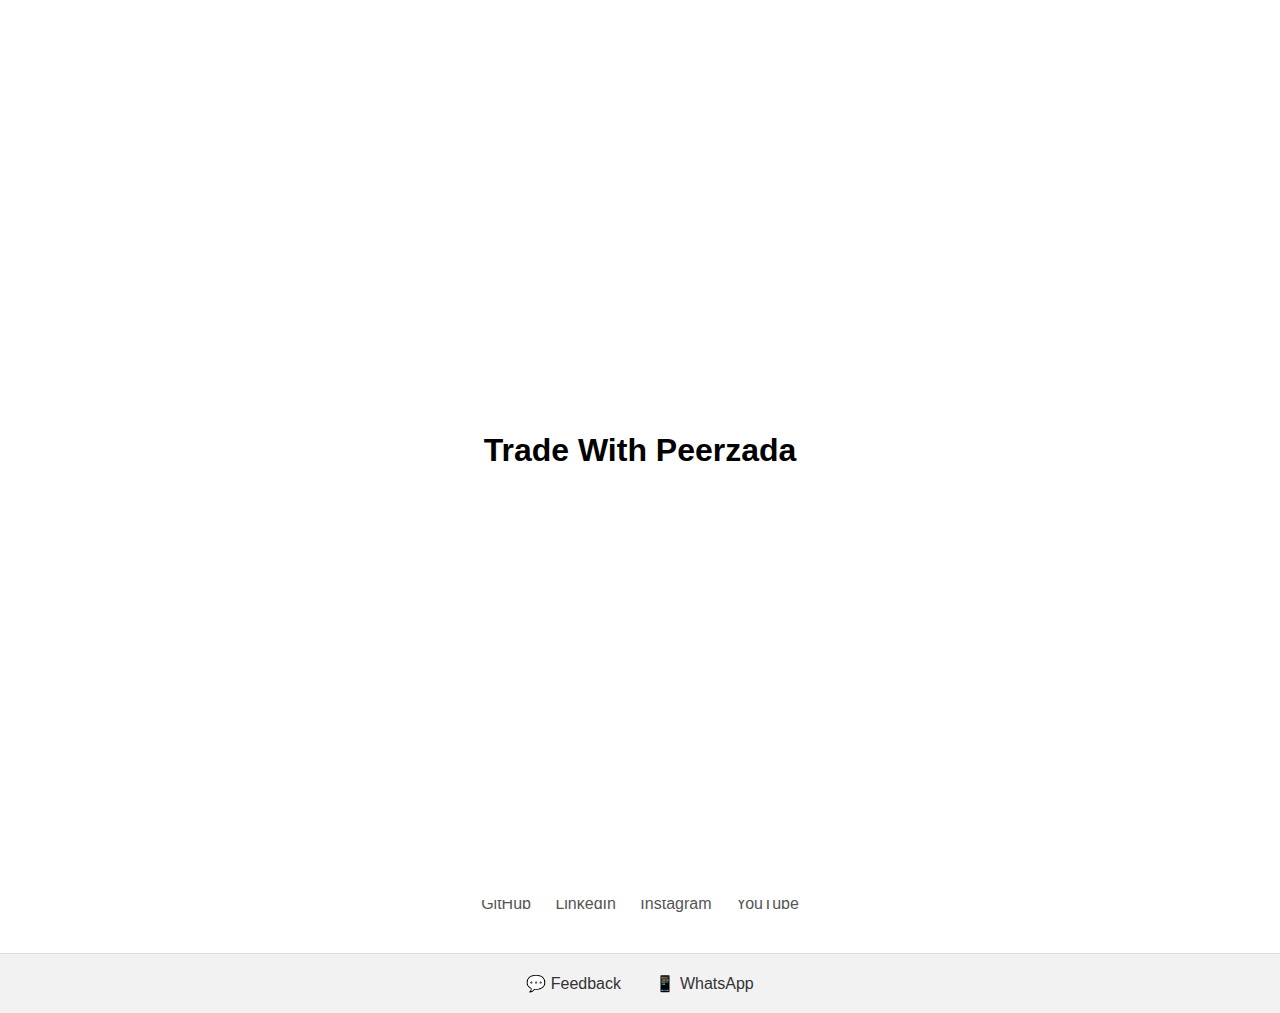
<file: index.html>
<!DOCTYPE html>
<html lang="en">
<head>
  <meta charset="UTF-8" />
  <meta name="viewport" content="width=device-width, initial-scale=1.0" />
  <title>Trade With Peerzada</title>
  <link rel="stylesheet" href="styles.css" />
  <script defer src="script.js"></script>
</head>
<body>
  <!-- Splash Screen -->
  <div id="splash-screen">
    Trade With Peerzada
  </div>

  <!-- Header Navigation -->
  <header>
    <div class="left">
      <a href="support.html" class="nav-link">Support</a>
    </div>
    <div class="right">
      <a href="index.html" class="nav-link">Homepage</a>
      <select id="language-selector">
        <option value="en">English</option>
        <option value="ur">Urdu</option>
        <option value="ja">Japanese</option>
        <option value="ko">Korean</option>
        <option value="fr">French</option>
        <option value="hi">Hindi</option>
        <option value="ar">Arabic</option>
        <option value="zh">Chinese</option>
        <option value="es">Spanish</option>
        <option value="ru">Russian</option>
        <option value="de">German</option>
        <option value="tr">Turkish</option>
        <option value="pt">Portuguese</option>
        <option value="it">Italian</option>
      </select>
    </div>
  </header>

  <!-- Main Content -->
  <main>
    <h1>Smarter Signals. Confident Trading.</h1>
    <p>Get reliable, manually approved trade signals for Forex, Crypto, and Index markets.</p>

    <!-- Signals Preview -->
    <section class="signals-preview">
      <h2>Latest Signals</h2>
      <div class="signal green">
        <h3>📈 BTC/USDT - Buy 🔺</h3>
        <p>Entry: 61,200 | TP: 63,000 | SL: 59,800</p>
      </div>
      <div class="signal red">
        <h3>💱 EUR/USD - Sell 🔻</h3>
        <p>Entry: 1.0925 | TP: 1.0870 | SL: 1.0960</p>
      </div>
      <div class="signal green">
        <h3>🌐 NASDAQ 100 - Buy 🔺</h3>
        <p>Entry: 15,300 | TP: 15,600 | SL: 15,100</p>
      </div>
    </section>
  </main>

  <!-- Social Media in Footer Center -->
  <section class="socials center">
    <h2>Follow Us</h2>
    <ul>
      <li><a href="https://github.com/tradewithpeerzada">GitHub</a></li>
      <li><a href="https://www.linkedin.com/in/peer-zada-a2525b378">LinkedIn</a></li>
      <li><a href="https://www.instagram.com/trade_with_peerzada">Instagram</a></li>
      <li><a href="https://youtube.com/@tradewithpeerzada">YouTube</a></li>
    </ul>
  </section>

  <!-- Footer -->
  <footer>
    <div class="footer-links">
      <a href="mailto:feedback@tradewithpeerzada.io">💬 Feedback</a>
      <a href="https://wa.me/923240603621">📱 WhatsApp</a>
    </div>
  </footer>
</body>
</html>
</file>
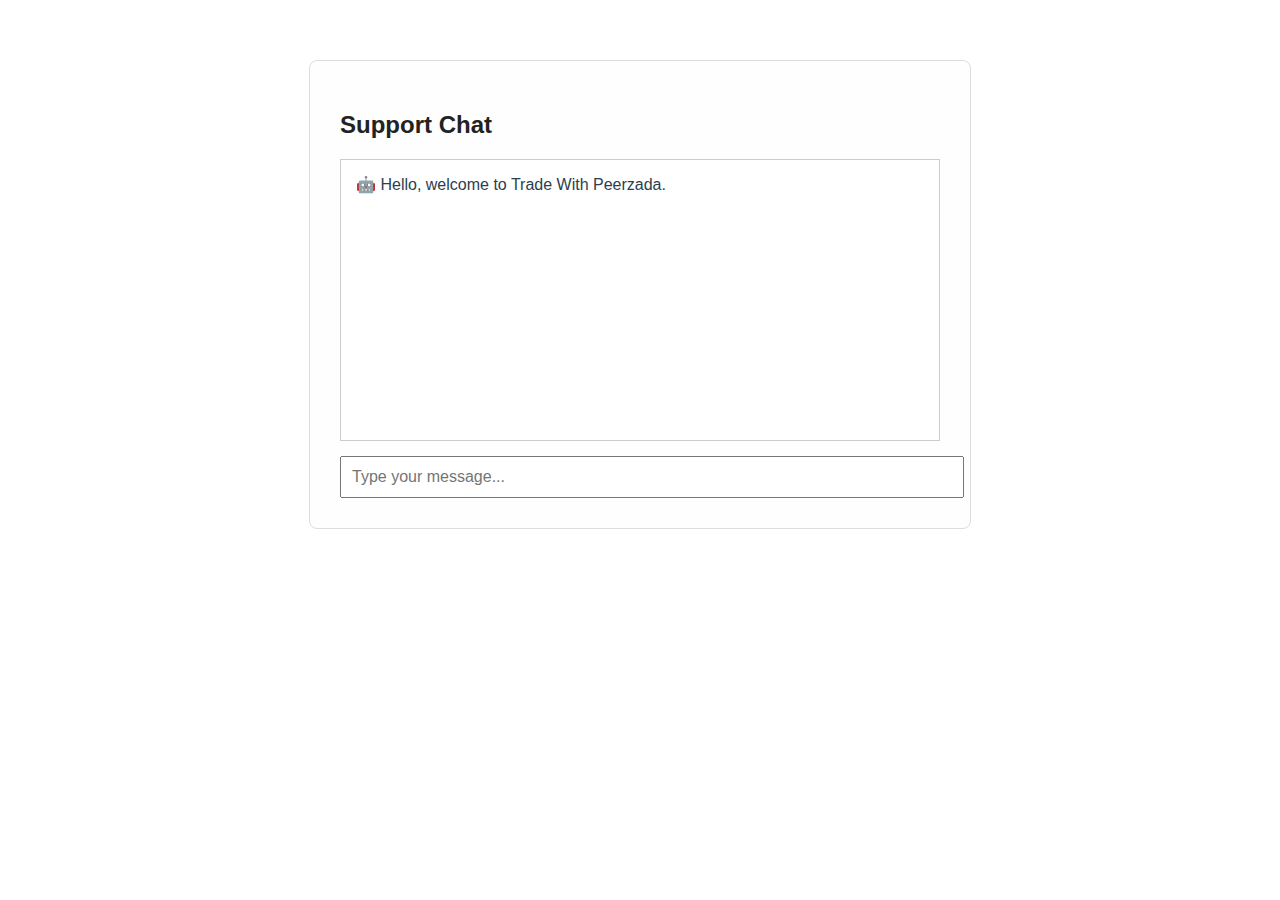
<file: support.html>
<!DOCTYPE html>
<html lang="en">
<head>
  <meta charset="UTF-8" />
  <meta name="viewport" content="width=device-width, initial-scale=1.0" />
  <title>Support – Trade With Peerzada</title>
  <link rel="stylesheet" href="styles.css" />
  <style>
    .support-container {
      max-width: 600px;
      margin: 60px auto;
      padding: 30px;
      border: 1px solid #ddd;
      border-radius: 8px;
      background: #fefefe;
    }
    .chat-box {
      height: 250px;
      overflow-y: auto;
      border: 1px solid #ccc;
      padding: 15px;
      margin-bottom: 15px;
      background-color: #fff;
    }
    .bot, .user {
      margin-bottom: 10px;
    }
    .bot {
      color: #2c3e50;
    }
    .user {
      color: #27ae60;
      text-align: right;
    }
    input[type="text"] {
      width: 100%;
      padding: 10px;
      font-size: 16px;
    }
  </style>
</head>
<body>
  <div class="support-container">
    <h2>Support Chat</h2>
    <div class="chat-box" id="chat-box">
      <div class="bot">🤖 Hello, welcome to Trade With Peerzada.</div>
    </div>
    <form id="support-form">
      <input type="text" id="user-input" placeholder="Type your message..." autocomplete="off" />
    </form>
  </div>

  <script>
    const form = document.getElementById('support-form');
    const input = document.getElementById('user-input');
    const chatBox = document.getElementById('chat-box');

    const responses = {
      crypto: "We provide real-time crypto signals for BTC, ETH, and more.",
      forex: "We offer Forex signals like EUR/USD, GBP/USD with clear TP and SL.",
      contact: "You can contact us on WhatsApp: 03240603621",
      signals: "You’ll get daily signals for crypto, forex, and indexes.",
      help: "Our support team is always here. Just tell us your question.",
    };

    form.addEventListener('submit', function (e) {
      e.preventDefault();
      const message = input.value.trim();
      if (message === "") return;

      // Show user's message
      const userMsg = document.createElement('div');
      userMsg.className = 'user';
      userMsg.innerText = message;
      chatBox.appendChild(userMsg);

      // Check for keyword reply
      let found = false;
      for (const keyword in responses) {
        if (message.toLowerCase().includes(keyword)) {
          const botMsg = document.createElement('div');
          botMsg.className = 'bot';
          botMsg.innerText = "🤖 " + responses[keyword];
          chatBox.appendChild(botMsg);
          found = true;
          break;
        }
      }

      if (!found) {
        const botMsg = document.createElement('div');
        botMsg.className = 'bot';
        botMsg.innerText = "🤖 I'm sorry, I don't understand. Please try a different question.";
        chatBox.appendChild(botMsg);
      }

      input.value = "";
      chatBox.scrollTop = chatBox.scrollHeight;
    });
  </script>
</body>
</html>
</file>
<file: styles.css>
/* General Styles */
body {
  margin: 0;
  font-family: Arial, sans-serif;
  background-color: #fff;
  color: #222;
}

header {
  display: flex;
  justify-content: space-between;
  align-items: center;
  padding: 15px 30px;
  background-color: #f9f9f9;
  border-bottom: 1px solid #ccc;
  position: sticky;
  top: 0;
  z-index: 1000;
}

.left .nav-link,
.right .nav-link {
  margin-right: 15px;
  text-decoration: none;
  color: #333;
  font-weight: bold;
}

select#language-selector {
  padding: 5px 10px;
  font-size: 14px;
}

main {
  padding: 40px 30px;
  max-width: 900px;
  margin: auto;
}

h1 {
  font-size: 2.2rem;
  margin-bottom: 0.3em;
}

.signals-preview {
  margin-top: 40px;
}

.signal {
  padding: 20px;
  border-radius: 8px;
  margin-bottom: 20px;
  color: white;
}

.signal.green {
  background-color: #2ecc71;
}

.signal.red {
  background-color: #e74c3c;
}

/* Splash Screen */
#splash-screen {
  position: fixed;
  top: 0; left: 0;
  width: 100%; height: 100%;
  background-color: white;
  color: black;
  display: flex;
  align-items: center;
  justify-content: center;
  font-size: 2rem;
  font-weight: bold;
  z-index: 9999;
}

/* Footer Styles */
footer {
  text-align: center;
  padding: 20px;
  background-color: #f2f2f2;
  margin-top: 40px;
  border-top: 1px solid #ddd;
}

.footer-links a {
  margin: 0 15px;
  text-decoration: none;
  color: #333;
}

/* Socials Section */
.socials.center {
  text-align: center;
  margin-top: 60px;
}

.socials.center ul {
  list-style: none;
  padding: 0;
}

.socials.center li {
  display: inline-block;
  margin: 0 10px;
}

.socials.center a {
  text-decoration: none;
  color: #555;
  font-weight: 500;
}
</file>
